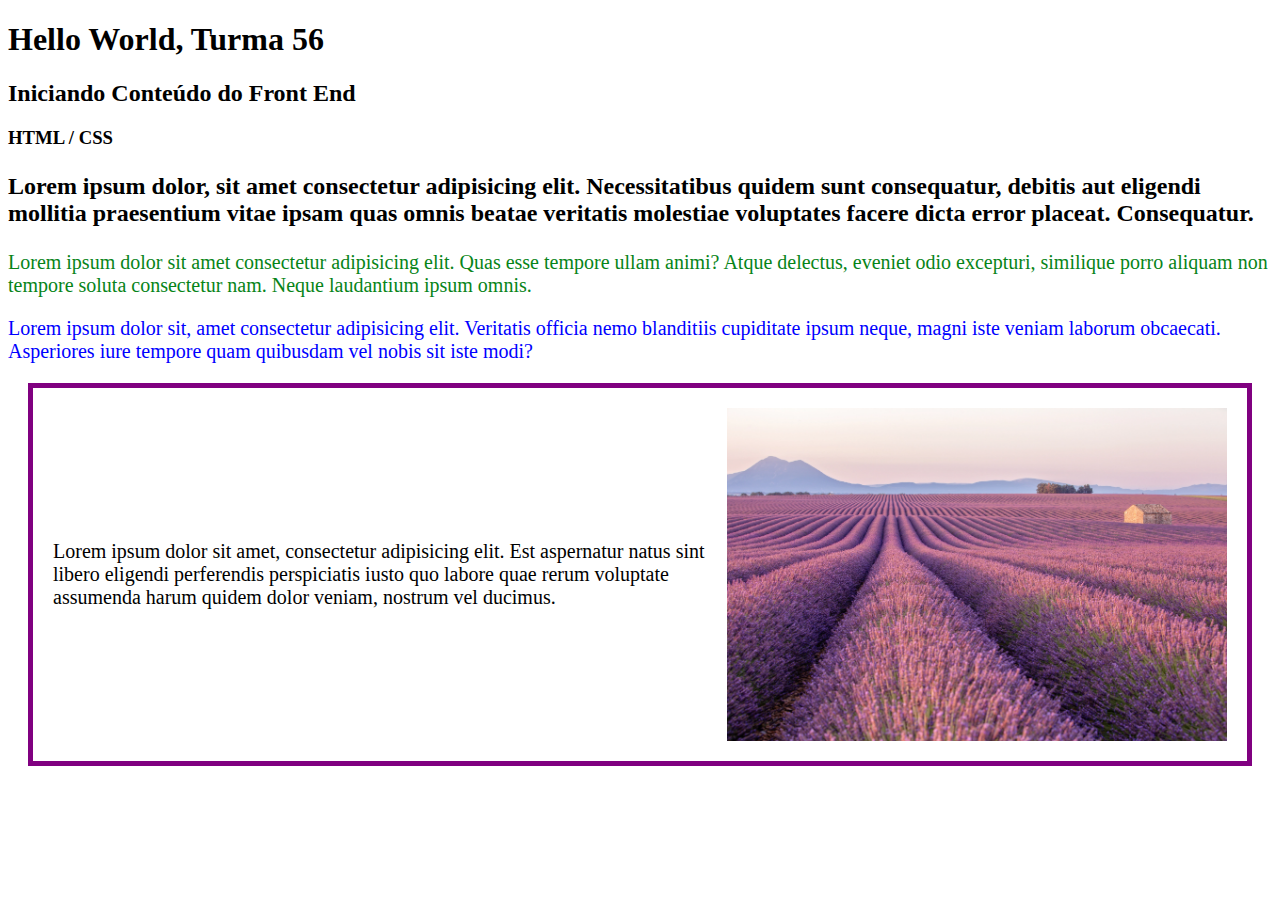
<file: index.html>
<!DOCTYPE html>
<html lang="pt-br">

<head>
    <meta charset="UTF-8">
    <meta name="viewport" content="width=device-width, initial-scale=1.0">

    <link rel="stylesheet" href="./assets/styles/estilo.css" />

    <title>Index</title>

</head>

<body>
    <h1>Hello World, Turma 56</h1>
    <h2>Iniciando Conteúdo do Front End</h2>
    <h3>HTML / CSS</h3>

    <p id="p-first">
        Lorem ipsum dolor, sit amet consectetur adipisicing elit. Necessitatibus quidem sunt consequatur, debitis aut
        eligendi mollitia praesentium vitae ipsam quas omnis beatae veritatis molestiae voluptates facere dicta error
        placeat. Consequatur.
    </p>

    <p class="p-color">Lorem ipsum dolor sit amet consectetur adipisicing elit. Quas esse tempore ullam animi? Atque
        delectus, eveniet odio excepturi, similique porro aliquam non tempore soluta consectetur nam. Neque laudantium
        ipsum omnis.</p>

    <p class="p-color" style="color:blue">Lorem ipsum dolor sit, amet consectetur adipisicing elit. Veritatis officia
        nemo blanditiis cupiditate ipsum neque, magni iste veniam laborum obcaecati. Asperiores iure tempore quam
        quibusdam vel nobis sit iste modi?</p>

    <div class="container">
        <p>
            Lorem ipsum dolor sit amet, consectetur adipisicing elit. Est aspernatur natus sint libero eligendi
            perferendis perspiciatis iusto quo labore quae rerum voluptate assumenda harum quidem dolor veniam, nostrum
            vel ducimus.
        </p>

        <img src="./assets/images/campo.webp" />
    </div>

</body>

</html>
</file>
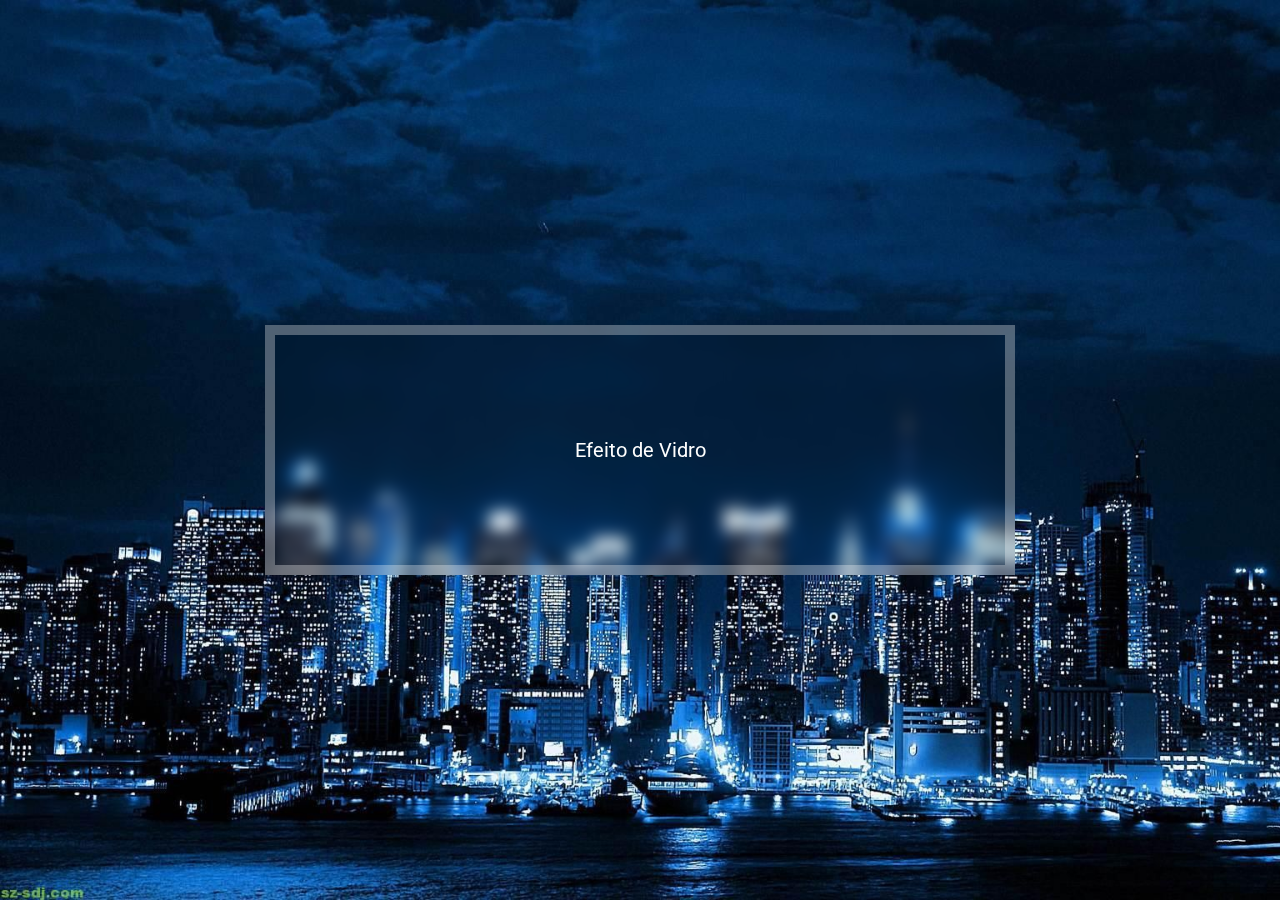
<file: city.html>
<!DOCTYPE html>
<html lang="pt-br">
<head>
    <meta charset="UTF-8">
    <!-- Conexão com o Google Font -->
    <link rel="preconnect" href="https://fonts.googleapis.com">
    <link rel="preconnect" href="https://fonts.gstatic.com" crossorigin>

    <meta name="viewport" content="width=device-width, initial-scale=1.0">
    <link rel="stylesheet" href="assets/styles/city.css">

    <!-- Importação da Font -->
    <link href="https://fonts.googleapis.com/css2?family=Roboto&display=swap" rel="stylesheet">

    <title>City</title>
</head>
<body>
    <div class="back-city">
        <div class="card glass">
            <p>Efeito de Vidro</p>
        </div>
    </div>
</body>
</html>
</file>
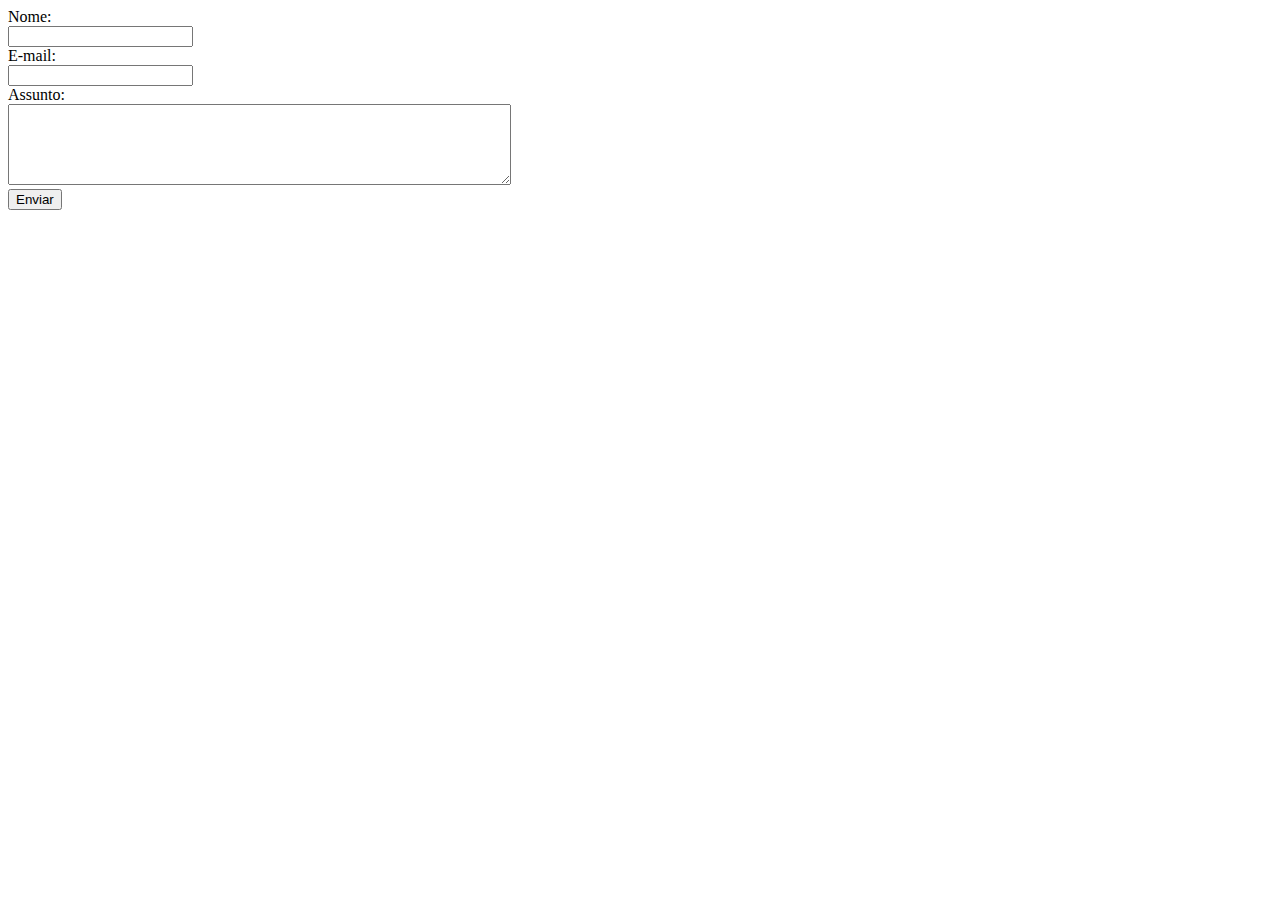
<file: contato.html>
<!DOCTYPE html>
<html lang="pt-br">
<head>
    <meta charset="UTF-8">
    <meta name="viewport" content="width=device-width, initial-scale=1.0">
    <title>Contato</title>
</head>
<body>   
    <form>
        <label for="nome">Nome:</label> <br>
        <input id="nome" type="text" name="nome">
        <br>
        <label for="email">E-mail:</label> <br>
        <input id="email" type="email" name="email">
        <br>
        <label for="assunto">Assunto:</label> <br>
        <textarea id="assunto" name="assunto" cols="60" rows="5"></textarea>
        <br>
        <button onclick="enviar()">Enviar</button>
    </form>

    <script>
        // JS Interno
    </script>

    <script src="assets/scripts/script.js"></script>
</body>
</html>
</file>
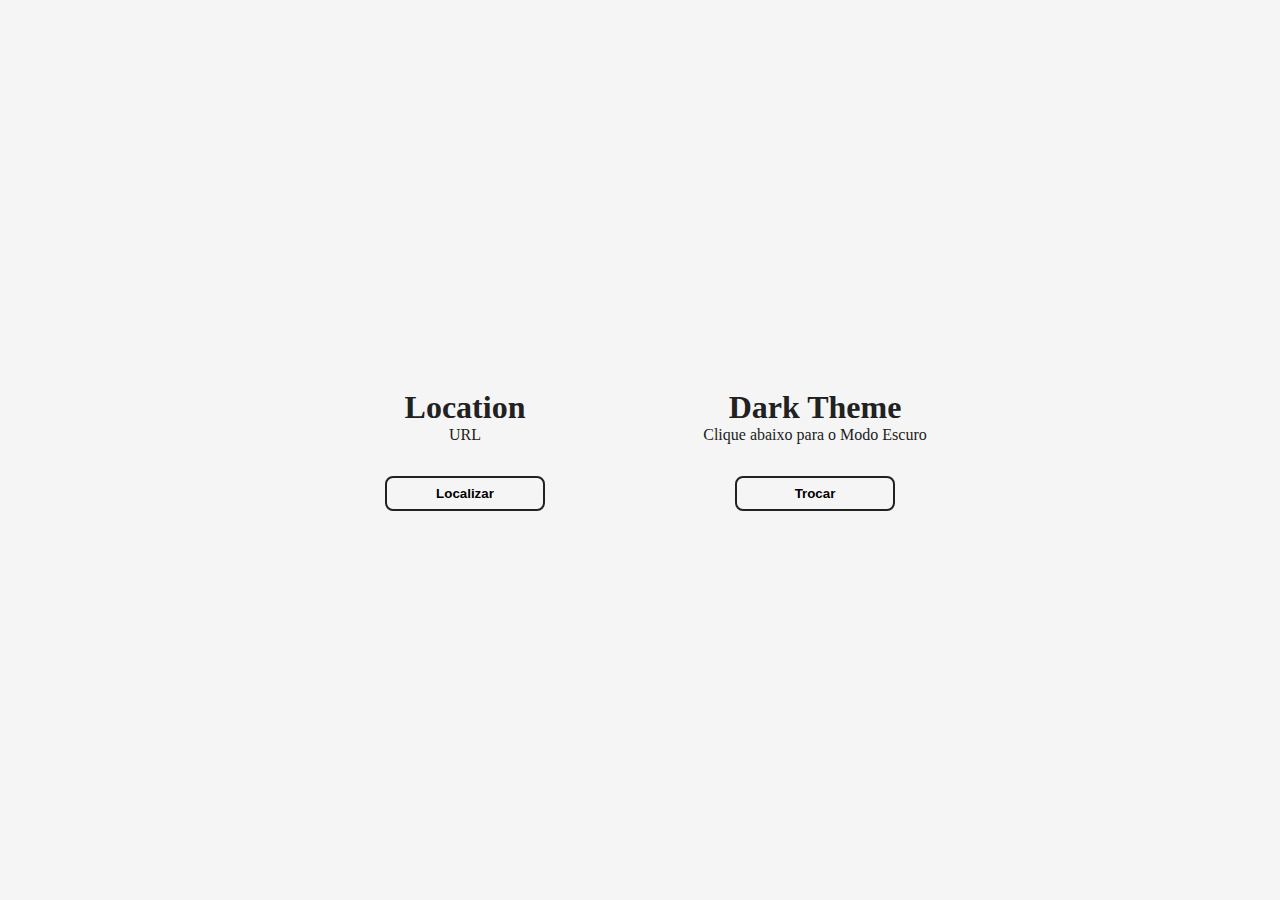
<file: plus.html>
<!DOCTYPE html>
<html lang="pt-br">

<head>
    <meta charset="UTF-8">
    <meta http-equiv="X-UA-Compatible" content="IE=edge">
    <meta name="viewport" content="width=device-width, initial-scale=1.0">

    <link rel="stylesheet" href="assets/styles/dark.css">

    <title>Plus</title>
</head>

<body>

    <div class="container">
        <div class="content">
            <h1>Location</h1>
            <p id="espaco">URL</p>
            <button class="btn" onclick="getSpace()">Localizar</button>
        </div>

        <div class="content">
            <h1>Dark Theme</h1>
            <p>Clique abaixo para o Modo Escuro</p>
            <button class="btn" onclick="darkTheme()">Trocar</button>
        </div>
    </div>

    <script src="assets/scripts/script.js"></script>
</body>

</html>
</file>
<file: assets/styles/estilo.css>
p{
    font-size: 20px;
}

#p-first{
    font-size: 24px;
    font-weight: bold;
}

.p-color{
    color: #078418;
}

img{
    width: 500px;
}

.container{
    display: flex;
    justify-content: right; /* horizontal */
    align-items: center; /* vertical */

    border: 5px solid purple;
    padding: 20px;
    margin: 20px;
}
</file>
<file: assets/styles/city.css>
/* Importando Fontes */
@import url('https://fonts.googleapis.com/css2?family=Roboto:wght@400;500;700&display=swap');

/*Pseudo-Classe que indica o próprio HTML, utilizada geralmente para declarar váriaveis */
:root{
    --white-glass: #ffffff50;  /* Com uma cor branca com 50% de opacidade */
}

/* Reinicia as config. iniciais de CSS das páginas HTML */
*{
    padding: 0;
    margin: 0;
    box-sizing: border-box; /* A propriedade CSS nos permite incluir o padding e o 
					border na largura e altura total de um elemento */
}

.back-city{
    width: 100vw;   /* Define que essa classe ocupa toda a largura da tela do navegado */
    height: 100vh;  /* Define que essa classe ocupa toda a altura da tela do navegado */

    display: flex;  /* Define a visualização da classe para Flex*/
    justify-content: center;    /* Centraliza os conteúdos da classe ao seu centro de forma horizontalmente */
    align-items: center;        /* Centraliza os conteúdos da classe ao seu centro de forma verticalmente */

    background-image: url(../images/city.jpg); /* Define o plano de fundo da classe com uma imagem*/
    background-size: cover;     /* Define o tamanho do plano de fundo, no caso a imagem será mostrada de forma inteira na classe */
}

.card{
    width: 750px;
    height: 250px;

    display: flex;
    justify-content: center;  /* Eixo horizontal */
    align-items: center;    /* Eixo Vertical */
}

.glass{
    /* Define que a Borda da DIV tenha 10px */
    border: 10px solid #ffffff50;

    /* Prop. que define um filtro que colocará um blur no fundo da classe */     
    backdrop-filter: blur(8px);
}

.card p{
    font-family: 'Roboto', sans-serif;
    font-size: 20px;
    color: #fff;
    /* Prop. que define como uma transição irá ocorrer*/
    transition: font-size 2s;
}

/* Hover permite alterar as prop do Paragrafo quando colocamos o mouse em cima da tag P  */
.card p:hover{ 
    font-size: 40px;
    color: #fff;
    font-weight: 700;
}
</file>
<file: assets/styles/dark.css>
:root{
    --light: #f5f5f5;
    --dark: #212121;
}

* {
    padding: 0;
    margin: 0;
    box-sizing: border-box;
}

body{
    background-color: var(--light);
    color: var(--dark);
}

.container{
    width: 100vw;
    height: 100vh;

    display: flex;
    justify-content: center;
    align-items: center;
}

.content{
    width: 250px;

    display: flex;
    flex-direction: column;
    align-items: center;

    margin:50px;
}

.btn{
    margin-top: 32px;
    width: 160px;
    padding: 8px;
    border-radius: 8px;
    border: 2px solid var(--dark);
    background-color: var(--light);
    font-weight: bold;
    cursor: pointer;
}

.dark-theme{
    background-color: var(--dark);
    color: var(--light);
}

.dark-theme .btn{
    border: 2px solid var(--light);
    background-color: var(--dark);
    color: var(--light);
}
</file>
